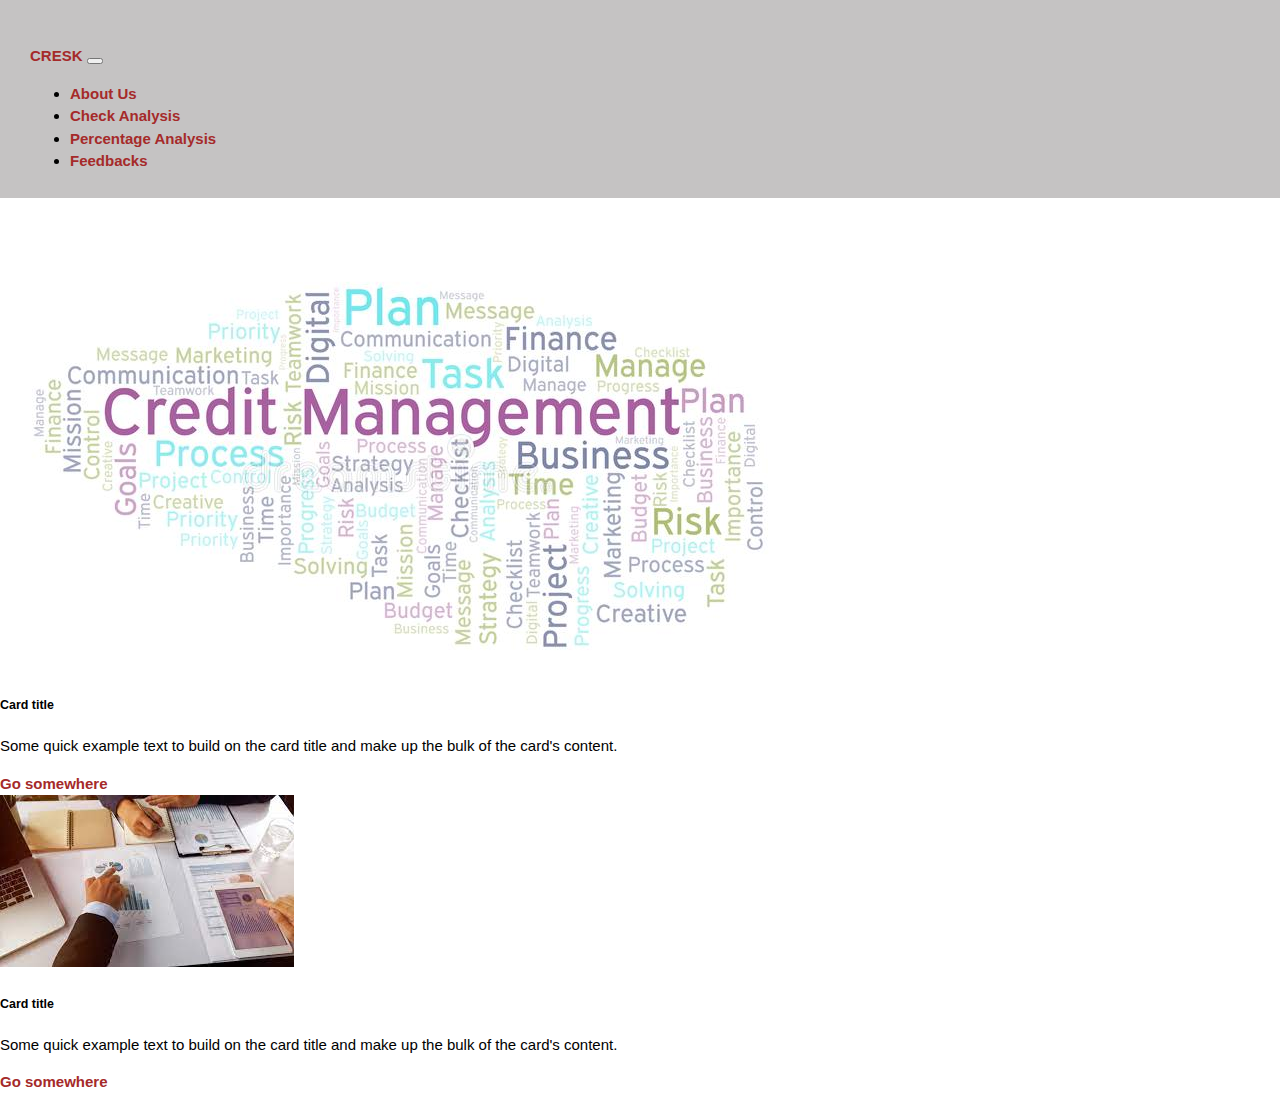
<file: template/about.html>
<!doctype html>
<html lang="en">
  <head>
    <!-- Required meta tags -->
    <meta charset="utf-8">
    <meta name="viewport" content="width=device-width, initial-scale=1, shrink-to-fit=no">

    <!-- Bootstrap CSS -->
    <link rel="stylesheet" href="https://cdn.jsdelivr.net/npm/bootstrap@4.1.3/dist/css/bootstrap.min.css" integrity="sha384-MCw98/SFnGE8fJT3GXwEOngsV7Zt27NXFoaoApmYm81iuXoPkFOJwJ8ERdknLPMO" crossorigin="anonymous">
    <link rel="stylesheet" href="style.css">
    <title>CRESK</title>
  </head>
  <body>
   
    <nav class="navbar navbar-expand-lg header-nav fixed-top">
        <a class="navbar-brand" href="home.html">CRESK</a>
        <button class="navbar-toggler" type="button" data-toggle="collapse" data-target="#navbarSupportedContent" aria-controls="navbarNav" aria-expanded="false" aria-label="Toggle navigation">
          <span></span>
          <span></span>
          <span></span>
        </button>
        <div class="collapse navbar-collapse justify-content-between"  id="navbarSupportedContent">
          <ul class="navbar-nav ml-auto mb-2 mb-lg-0">
            <li class="nav-item">
              <a class="nav-link" href="#">About Us</a>
            </li>
            <li class="nav-item">
                <a class="nav-link" href="index.html">Check Analysis</a>
              </li>
            <li class="nav-item">
                <a class="nav-link" href="#">Percentage Analysis</a>
              </li>
            <li class="nav-item">
              <a class="nav-link" href="#">Feedbacks</a>
            </li>
           
          </ul>
        </div>
      </nav>
     <br>
     <br>
     <br>

     <div class="container">
        <div class="row">
            <div class="col-sm-5 py-3 py-sm-0">
      <div class="card box-shadow" >
        <img class="card-img-top" src="images/about_1.jpg" alt="Card image cap">
        <div class="card-body">
          <h5 class="card-title">Card title</h5>
          <p class="card-text">Some quick example text to build on the card title and make up the bulk of the card's content.</p>
          <a href="#" class="btn btn-primary">Go somewhere</a>
        </div>
      </div>
    </div>
      <div class="col-sm-5 py-3 py-sm-0">
      <div class="card box-shadow" >
        <img class="card-img-top" src="images/about_2.jpg" alt="Card image cap">
        <div class="card-body">
          <h5 class="card-title">Card title</h5>
          <p class="card-text">Some quick example text to build on the card title and make up the bulk of the card's content.</p>
          <a href="#" class="btn btn-primary">Go somewhere</a>
        </div>
      </div>
    </div>
</div>
</div>



    <!-- Optional JavaScript -->
    <!-- jQuery first, then Popper.js, then Bootstrap JS -->
    <script src="https://code.jquery.com/jquery-3.3.1.slim.min.js" integrity="sha384-q8i/X+965DzO0rT7abK41JStQIAqVgRVzpbzo5smXKp4YfRvH+8abtTE1Pi6jizo" crossorigin="anonymous"></script>
    <script src="https://cdn.jsdelivr.net/npm/popper.js@1.14.3/dist/umd/popper.min.js" integrity="sha384-ZMP7rVo3mIykV+2+9J3UJ46jBk0WLaUAdn689aCwoqbBJiSnjAK/l8WvCWPIPm49" crossorigin="anonymous"></script>
    <script src="https://cdn.jsdelivr.net/npm/bootstrap@4.1.3/dist/js/bootstrap.min.js" integrity="sha384-ChfqqxuZUCnJSK3+MXmPNIyE6ZbWh2IMqE241rYiqJxyMiZ6OW/JmZQ5stwEULTy" crossorigin="anonymous"></script>
  </body>
</html>
</file>
<file: template/style.css>
html,body {
    font-family: 'Lucida Sans', 'Lucida Sans Regular', 'Lucida Grande', 'Lucida Sans Unicode', Geneva, Verdana, sans-serif;
    font-size: 15px;
    line-height: 1.5;
    box-sizing: border-box;
    margin: 0;
    overflow-x: hidden;
    top: 0;
    left: 0;
}

a{
    text-decoration: none;
    color: brown;
    font-weight: 600;
}

a:hover{
    color: rgb(4, 22, 16);
}
.carousel-item{
    height: 100vh;
    min-height: 300px;
    background: no-repeat scroll center scroll;
    -webkit-background-size: cover;
    background-size: cover;
}

.navbar{
    background: rgb(197, 195, 195);
    padding: 3rem 2rem;
    height: 0rem;
    min-height: 12vh;
}

.box-shadow{
    box-shadow: rgb(199, 119, 119);
}
</file>
